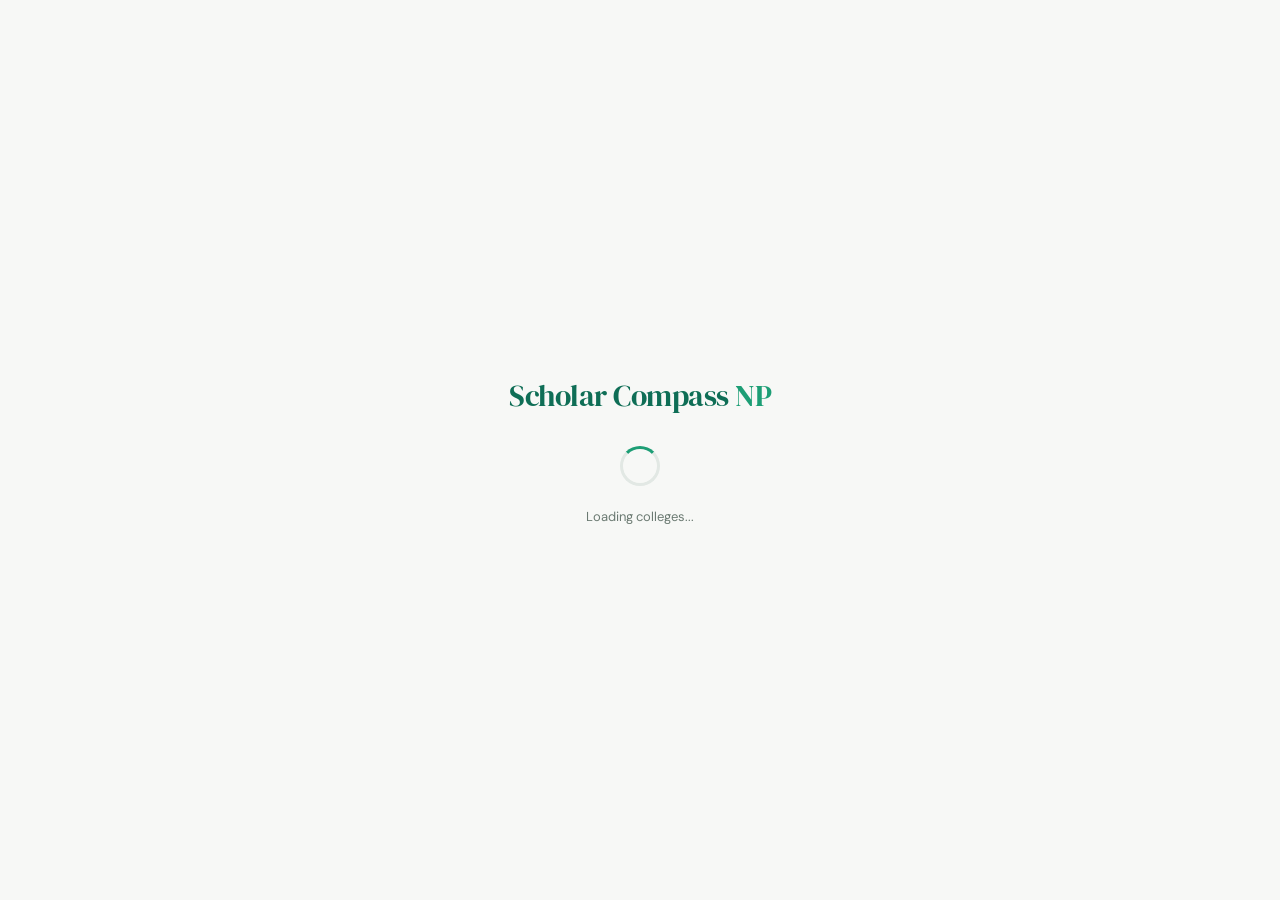
<file: index.html>
<!DOCTYPE html>
<html lang="en">
<head>
<!-- Google tag (gtag.js) -->
<script async src="https://www.googletagmanager.com/gtag/js?id=G-GHEMBTRN3Z"></script>
<script>
  window.dataLayer = window.dataLayer || [];
  function gtag(){dataLayer.push(arguments);}
  gtag('js', new Date());
  gtag('config', 'G-GHEMBTRN3Z');
</script>
<meta charset="UTF-8"/>
<meta name="viewport" content="width=device-width, initial-scale=1.0"/>
<title>Scholar Compass NP</title>
<link rel="icon" type="image/png" href="favicon.png"/>
<link href="https://fonts.googleapis.com/css2?family=DM+Sans:wght@400;500;600&family=DM+Serif+Display&display=swap" rel="stylesheet"/>
<link rel="stylesheet" href="styles.css"/>
<style>
  #loader{position:fixed;inset:0;background:#f7f8f6;display:flex;align-items:center;justify-content:center;z-index:9999;transition:opacity .6s ease,visibility .6s ease}
  @media(prefers-color-scheme:dark){#loader{background:#0f1310}}
  #loader.hidden{opacity:0;visibility:hidden;pointer-events:none}
  .loader-inner{display:flex;flex-direction:column;align-items:center;gap:14px;text-align:center}
  .loader-logo{font-family:'DM Serif Display',Georgia,serif;font-size:30px;color:#0F6E56;letter-spacing:-0.5px}
  @media(prefers-color-scheme:dark){.loader-logo{color:#1a9470}}
  .loader-logo span{color:#1D9E75}
  @media(prefers-color-scheme:dark){.loader-logo span{color:#25c48f}}
  .loader-spinner{width:40px;height:40px}
  .spinner-ring{width:40px;height:40px;border:3px solid #e2e8e4;border-top-color:#1D9E75;border-radius:50%;animation:spin .8s linear infinite}
  @media(prefers-color-scheme:dark){.spinner-ring{border-color:#2a332e;border-top-color:#25c48f}}
  @keyframes spin{to{transform:rotate(360deg)}}
  .loader-text{font-family:'DM Sans',sans-serif;font-size:13px;color:#6b7a72;animation:pulse 1.4s ease-in-out infinite}
  @media(prefers-color-scheme:dark){.loader-text{color:#8a9e91}}
  @keyframes pulse{0%,100%{opacity:.4}50%{opacity:1}}
</style>
</head>
<body>

<!-- ── LOADING SCREEN ── -->
<div id="loader">
  <div class="loader-inner">
    <div class="loader-logo">Scholar Compass <span>NP</span></div>
    <div class="loader-spinner">
      <div class="spinner-ring"></div>
    </div>
    <div class="loader-text">Loading colleges...</div>
  </div>
</div>

<header>
  <div class="logo">Scholar Compass NP</div>
  <div class="pill-badge">110+ colleges</div>
</header>

<div class="container">
  <div class="prog-wrap">
    <div class="prog-meta">
      <span class="prog-label" id="prog-label">Faculty</span>
      <span class="prog-count" id="prog-count">Step 1 of 7</span>
    </div>
    <div class="prog-bar"><div class="prog-fill" id="prog" style="width:0%"></div></div>
  </div>

  <!-- Step 1: Faculty -->
  <div class="step active" id="s1">
    <div class="step-q">What faculty are you interested in?</div>
    <div class="step-hint">Choose the broad faculty area that excites you.</div>
    <div class="opts">
      <div class="opt" data-s="1" data-v="Science"><span class="ico">🔬</span><span class="lbl">Science</span></div>
      <div class="opt" data-s="1" data-v="Engineering & Technology"><span class="ico">⚙️</span><span class="lbl">Engineering & Tech</span></div>
      <div class="opt" data-s="1" data-v="Management & Business"><span class="ico">📊</span><span class="lbl">Management</span></div>
      <div class="opt" data-s="1" data-v="Humanities & Social Science"><span class="ico">📜</span><span class="lbl">Humanities</span></div>
      <div class="opt" data-s="1" data-v="Medicine & Health"><span class="ico">🩺</span><span class="lbl">Medicine & Health</span></div>
      <div class="opt" data-s="1" data-v="Law"><span class="ico">⚖️</span><span class="lbl">Law</span></div>
      <div class="opt" data-s="1" data-v="Education"><span class="ico">📚</span><span class="lbl">Education</span></div>
      <div class="opt" data-s="1" data-v="IT & Computer Science"><span class="ico">💻</span><span class="lbl">IT & CS</span></div>
      <div class="opt" data-s="1" data-v="Forestry & Environment"><span class="ico">🌲</span><span class="lbl">Forestry & Environment</span></div>
      <div class="opt" data-s="1" data-v="Agriculture"><span class="ico">🌾</span><span class="lbl">Agriculture</span></div>
      <div class="opt" data-s="1" data-v="Arts & Design"><span class="ico">🎨</span><span class="lbl">Arts & Design</span></div>
    </div>
    <div class="nav"><span></span><button class="btn" id="n1" onclick="go(2)" disabled>Next →</button></div>
  </div>

  <!-- Step 2: Subject -->
  <div class="step" id="s2">
    <div class="step-q">What do you want to study?</div>
    <div class="step-hint">Pick the specific program you're aiming for.</div>
    <div class="opts" id="subject-opts"></div>
    <div class="nav"><button class="btn-out" onclick="go(1)">← Back</button><button class="btn" id="n2" onclick="go(3)" disabled>Next →</button></div>
  </div>

  <!-- Step 3: Level -->
  <div class="step" id="s3">
    <div class="step-q">What level are you applying for?</div>
    <div class="step-hint">Choose your current academic stage.</div>
    <div class="opts">
      <div class="opt" data-s="3" data-v="+2"><span class="ico">📘</span><span class="lbl">+2 / Grade 11–12</span><span class="dsc">Higher secondary</span></div>
      <div class="opt" data-s="3" data-v="Bachelor's"><span class="ico">🎓</span><span class="lbl">Bachelor's</span><span class="dsc">Undergraduate</span></div>
      <div class="opt" data-s="3" data-v="Master's"><span class="ico">🏅</span><span class="lbl">Master's</span><span class="dsc">Postgraduate</span></div>
    </div>
    <div class="nav"><button class="btn-out" onclick="go(2)">← Back</button><button class="btn" id="n3" onclick="go(4)" disabled>Next →</button></div>
  </div>

  <!-- Step 4: Location -->
  <div class="step" id="s4">
    <div class="step-q">Where do you want to study?</div>
    <div class="step-hint">Select one or more preferred locations.</div>
    <div class="loc-grid">
      <div class="loc-opt" data-s="4" data-v="Kathmandu Valley"><span class="lbl">Kathmandu Valley</span><span class="dsc">Kathmandu, Lalitpur, Bhaktapur</span></div>
      <div class="loc-opt" data-s="4" data-v="Pokhara"><span class="lbl">Pokhara</span><span class="dsc">Gandaki Province</span></div>
      <div class="loc-opt" data-s="4" data-v="Eastern Nepal"><span class="lbl">Eastern Nepal</span><span class="dsc">Biratnagar, Dharan, Jhapa</span></div>
      <div class="loc-opt" data-s="4" data-v="Central Nepal"><span class="lbl">Central Nepal</span><span class="dsc">Chitwan, Hetauda, Bharatpur</span></div>
      <div class="loc-opt" data-s="4" data-v="Butwal"><span class="lbl">Butwal</span><span class="dsc">Rupandehi, Lumbini Zone</span></div>
      <div class="loc-opt" data-s="4" data-v="Bhairahawa"><span class="lbl">Bhairahawa</span><span class="dsc">Siddharthanagar area</span></div>
      <div class="loc-opt" data-s="4" data-v="Nepalgunj"><span class="lbl">Nepalgunj</span><span class="dsc">Banke, Mid-Western Terai</span></div>
      <div class="loc-opt" data-s="4" data-v="Any location"><span class="lbl">Any location</span><span class="dsc">Open to anywhere in Nepal</span></div>
    </div>
    <div class="nav"><button class="btn-out" onclick="go(3)">← Back</button><button class="btn" id="n4" onclick="go(5)" disabled>Next →</button></div>
  </div>

  <!-- Step 5: Learning style -->
  <div class="step" id="s5">
    <div class="step-q">How do you prefer to learn?</div>
    <div class="step-hint">Pick the style that fits you best.</div>
    <div class="opts">
      <div class="opt" data-s="5" data-v="Hands-on & practical"><span class="ico">🔧</span><span class="lbl">Hands-on</span><span class="dsc">Labs, projects, fieldwork</span></div>
      <div class="opt" data-s="5" data-v="Research & theory"><span class="ico">📖</span><span class="lbl">Research & theory</span><span class="dsc">Reading & analysis</span></div>
      <div class="opt" data-s="5" data-v="Creative & expressive"><span class="ico">✏️</span><span class="lbl">Creative</span><span class="dsc">Design, art, writing</span></div>
      <div class="opt" data-s="5" data-v="Group discussions"><span class="ico">🗣️</span><span class="lbl">Discussion-based</span><span class="dsc">Seminars, debates</span></div>
    </div>
    <div class="nav"><button class="btn-out" onclick="go(4)">← Back</button><button class="btn" id="n5" onclick="go(6)" disabled>Next →</button></div>
  </div>

  <!-- Step 6: Grades -->
  <div class="step" id="s6">
    <div class="step-q">How are your grades?</div>
    <div class="step-hint">Be honest — this helps us find the right fit for you.</div>
    <div class="opts">
      <div class="opt" data-s="6" data-v="Excellent"><span class="ico">⭐</span><span class="lbl">Excellent</span><span class="dsc">Top of class / A+</span></div>
      <div class="opt" data-s="6" data-v="Good"><span class="ico">👍</span><span class="lbl">Good</span><span class="dsc">Above average / B+</span></div>
      <div class="opt" data-s="6" data-v="Average"><span class="ico">📈</span><span class="lbl">Average</span><span class="dsc">Solid, room to grow</span></div>
      <div class="opt" data-s="6" data-v="Needs improvement"><span class="ico">💪</span><span class="lbl">Still growing</span><span class="dsc">Working on it</span></div>
    </div>
    <div class="nav"><button class="btn-out" onclick="go(5)">← Back</button><button class="btn" id="n6" onclick="go(7)" disabled>Next →</button></div>
  </div>

  <!-- Step 7: Goal -->
  <div class="step" id="s7">
    <div class="step-q">What's your goal after college?</div>
    <div class="step-hint">This helps us match you to the right outcomes.</div>
    <div class="opts">
      <div class="opt" data-s="7" data-v="Get a job quickly"><span class="ico">💼</span><span class="lbl">Get a job fast</span></div>
      <div class="opt" data-s="7" data-v="Start my own business"><span class="ico">🚀</span><span class="lbl">Start a business</span></div>
      <div class="opt" data-s="7" data-v="Further studies"><span class="ico">🎓</span><span class="lbl">Further studies</span></div>
      <div class="opt" data-s="7" data-v="Serve my community"><span class="ico">🤝</span><span class="lbl">Serve community</span></div>
    </div>
    <div class="nav"><button class="btn-out" onclick="go(6)">← Back</button><button class="btn" id="n7" onclick="showResults()" disabled>Find my colleges →</button></div>
  </div>

  <!-- Results -->
  <div class="step" id="sR">
    <div class="results-header">
      <h2>Your college matches</h2>
      <p id="rsub"></p>
    </div>
    <div id="rcont"></div>
    <div class="results-actions">
      <button class="btn-out" onclick="restart()">← Start over</button>
    </div>
    <p class="disclaimer">Results are based on automated analysis for informational purposes only and do not guarantee admission. Please verify all details directly with the colleges before making any decisions.</p>
  </div>
</div>

<footer>Scholar Compass NP &nbsp;·&nbsp; Data is for guidance only. Always verify with the college directly.</footer>

<script src="app.js"></script>
</body>
</html>
</file>
<file: styles.css>
*{box-sizing:border-box;margin:0;padding:0}
:root{
  --green:#1D9E75;--green-light:#E1F5EE;--green-dark:#0F6E56;
  --bg:#f7f8f6;--card:#fff;--border:#e2e8e4;--border-hover:#b0d4c4;
  --text:#1a1f1c;--muted:#6b7a72;--muted2:#9aab9e;
  --radius:10px;--radius-lg:14px;
  --private-bg:#EEF4FF;--private-color:#3B5FCB;
  --public-bg:#FFF8E6;--public-color:#9A6800;
  --shadow:0 1px 3px rgba(0,0,0,0.07),0 4px 12px rgba(0,0,0,0.04);
  --header-bg:#fff;
}
@media(prefers-color-scheme:dark){
  :root{
    --bg:#0f1310;--card:#1a1f1c;--border:#2a332e;--border-hover:#3a5045;
    --text:#e8ede9;--muted:#8a9e91;--muted2:#576d5e;
    --green:#25c48f;--green-light:#0d2b1f;--green-dark:#1a9470;
    --private-bg:#131826;--private-color:#7b9ef0;
    --public-bg:#1e1a0a;--public-color:#d4a830;
    --shadow:0 1px 4px rgba(0,0,0,0.4),0 4px 16px rgba(0,0,0,0.3);
    --header-bg:#141918;
  }
}
body{font-family:'DM Sans',sans-serif;background:var(--bg);color:var(--text);min-height:100vh}

/* ── HEADER ── */
header{background:var(--header-bg);border-bottom:1px solid var(--border);padding:0 24px;display:flex;align-items:center;justify-content:space-between;height:56px;position:sticky;top:0;z-index:10}
.logo{font-family:'DM Serif Display',serif;font-size:20px;color:var(--green-dark);letter-spacing:-0.3px}
.logo span{color:var(--muted2);font-family:'DM Sans',sans-serif;font-size:13px;font-weight:400;margin-left:8px}
.pill-badge{background:var(--green-light);color:var(--green-dark);font-size:11px;font-weight:600;padding:3px 10px;border-radius:20px}

/* ── MAIN WRAPPER ── */
.container{max-width:680px;margin:0 auto;padding:32px 20px 60px}

/* ── PROGRESS ── */
.prog-wrap{margin-bottom:28px}
.prog-meta{display:flex;justify-content:space-between;align-items:center;margin-bottom:8px}
.prog-label{font-size:12px;font-weight:600;color:var(--green);letter-spacing:.05em;text-transform:uppercase}
.prog-count{font-size:12px;color:var(--muted2)}
.prog-bar{height:5px;background:var(--border);border-radius:3px;overflow:hidden}
.prog-fill{height:100%;background:var(--green);border-radius:3px;transition:width .4s cubic-bezier(.4,0,.2,1)}

/* ── STEP ── */
.step{display:none;animation:fadeUp .25s ease}
.step.active{display:block}
@keyframes fadeUp{from{opacity:0;transform:translateY(8px)}to{opacity:1;transform:translateY(0)}}
.step-q{font-size:22px;font-family:'DM Serif Display',serif;color:var(--text);margin-bottom:6px;line-height:1.3}
.step-hint{font-size:14px;color:var(--muted);margin-bottom:20px}

/* ── OPTION GRID ── */
.opts{display:grid;grid-template-columns:repeat(auto-fill,minmax(150px,1fr));gap:10px;margin-bottom:24px}
.opt{border:1.5px solid var(--border);border-radius:var(--radius);padding:13px 14px;cursor:pointer;transition:all .15s;background:var(--card);user-select:none}
.opt:hover{border-color:var(--green);background:var(--green-light)}
.opt.sel{border-color:var(--green);background:var(--green-light);box-shadow:0 0 0 3px rgba(29,158,117,.12)}
.opt .ico{font-size:22px;margin-bottom:6px;display:block}
.opt .lbl{font-size:13px;font-weight:600;color:var(--text);display:block}
.opt .dsc{font-size:11px;color:var(--muted);margin-top:3px;display:block}

/* ── LOCATION GRID ── */
.loc-grid{display:grid;grid-template-columns:repeat(auto-fill,minmax(150px,1fr));gap:10px;margin-bottom:24px}
.loc-opt{border:1.5px solid var(--border);border-radius:var(--radius);padding:11px 13px;cursor:pointer;background:var(--card);transition:all .15s;user-select:none}
.loc-opt:hover{border-color:var(--green);background:var(--green-light)}
.loc-opt.sel{border-color:var(--green);background:var(--green-light);box-shadow:0 0 0 3px rgba(29,158,117,.12)}
.loc-opt .lbl{font-size:13px;font-weight:600;color:var(--text);display:block}
.loc-opt .dsc{font-size:11px;color:var(--muted);margin-top:3px;display:block}

/* ── NAV BUTTONS ── */
.nav{display:flex;align-items:center;justify-content:space-between;margin-top:4px}
.btn{background:var(--green);color:#fff;border:none;border-radius:var(--radius);padding:11px 26px;font-size:14px;font-weight:600;cursor:pointer;transition:all .15s;font-family:'DM Sans',sans-serif}
.btn:hover{background:var(--green-dark)}
.btn:disabled{opacity:.35;cursor:not-allowed}
.btn-out{background:#fff;color:var(--text);border:1.5px solid var(--border);border-radius:var(--radius);padding:11px 20px;font-size:14px;font-weight:500;cursor:pointer;transition:all .15s;font-family:'DM Sans',sans-serif}
.btn-out:hover{border-color:var(--green);color:var(--green)}

/* ── RESULTS ── */
.results-header{margin-bottom:20px}
.results-header h2{font-family:'DM Serif Display',serif;font-size:24px;margin-bottom:4px}
.results-header p{font-size:13px;color:var(--muted)}
.rcard{background:var(--card);border:1.5px solid var(--border);border-radius:var(--radius-lg);padding:18px 20px;margin-bottom:12px;box-shadow:var(--shadow);transition:border-color .15s}
.rcard:hover{border-color:var(--border-hover)}
.rcard.top{border-color:var(--green)}
.rcard-hd{display:flex;align-items:flex-start;justify-content:space-between;gap:12px;margin-bottom:10px}
.rcard-title{flex:1}
.rname{font-size:16px;font-weight:600;color:var(--text)}
.rloc{font-size:12px;color:var(--muted);margin-top:3px}
.mbadge{font-size:12px;font-weight:600;padding:4px 10px;border-radius:20px;background:var(--green-light);color:var(--green-dark);white-space:nowrap;flex-shrink:0}
.btag{font-size:11px;font-weight:600;background:var(--green);color:#fff;padding:3px 9px;border-radius:20px;display:inline-block;margin-bottom:10px;letter-spacing:.02em}
.tags{display:flex;flex-wrap:wrap;gap:5px;margin-bottom:10px}
.tag{font-size:11px;padding:3px 8px;border-radius:20px;border:1px solid var(--border);color:var(--muted);background:#f9faf9}
.tag.private{background:var(--private-bg);color:var(--private-color);border-color:#c7d5f5}
.tag.public{background:var(--public-bg);color:var(--public-color);border-color:#f0d890}
.rwhy{font-size:13px;color:var(--muted);line-height:1.6}
.visit-btn{display:inline-flex;align-items:center;gap:6px;margin-top:12px;padding:7px 14px;border-radius:var(--radius);border:1.5px solid var(--border);background:transparent;color:var(--text);font-size:13px;font-weight:500;font-family:'DM Sans',sans-serif;cursor:pointer;text-decoration:none;transition:all .15s}
.visit-btn:hover{border-color:var(--green);color:var(--green);background:var(--green-light)}
.visit-btn svg{width:13px;height:13px;flex-shrink:0}
.no-site{display:inline-block;margin-top:12px;font-size:12px;color:var(--muted2);font-style:italic}
.nomatch{text-align:center;padding:40px 20px;color:var(--muted);font-size:14px;background:var(--card);border-radius:var(--radius-lg);border:1.5px solid var(--border)}
.nomatch strong{display:block;font-size:16px;color:var(--text);margin-bottom:8px}
.results-actions{display:flex;gap:10px;justify-content:center;margin-top:20px;flex-wrap:wrap}
.disclaimer{margin-top:24px;font-size:11px;color:#666;line-height:1.6;text-align:center;max-width:520px;margin-left:auto;margin-right:auto}

/* ── FOOTER ── */
footer{text-align:center;padding:24px;font-size:12px;color:var(--muted2);border-top:1px solid var(--border);margin-top:40px}

/* ── LOADER ── */
#loader{position:fixed;inset:0;background:var(--bg);display:flex;align-items:center;justify-content:center;z-index:9999;transition:opacity .5s ease,visibility .5s ease}
#loader.hidden{opacity:0;visibility:hidden;pointer-events:none}
.loader-inner{display:flex;flex-direction:column;align-items:center;gap:12px}
.loader-logo{font-family:'DM Serif Display',serif;font-size:32px;color:var(--green-dark);letter-spacing:-0.5px}
.loader-logo span{color:var(--green)}
.loader-sub{font-size:12px;color:var(--muted2);letter-spacing:.04em;margin-top:-8px}
.loader-spinner{margin:16px 0 8px;width:40px;height:40px;position:relative}
.spinner-ring{width:40px;height:40px;border:3px solid var(--border);border-top-color:var(--green);border-radius:50%;animation:spin .8s linear infinite}
@keyframes spin{to{transform:rotate(360deg)}}
.loader-text{font-size:13px;color:var(--muted);animation:pulse 1.4s ease-in-out infinite}
@keyframes pulse{0%,100%{opacity:.5}50%{opacity:1}}
</file>
